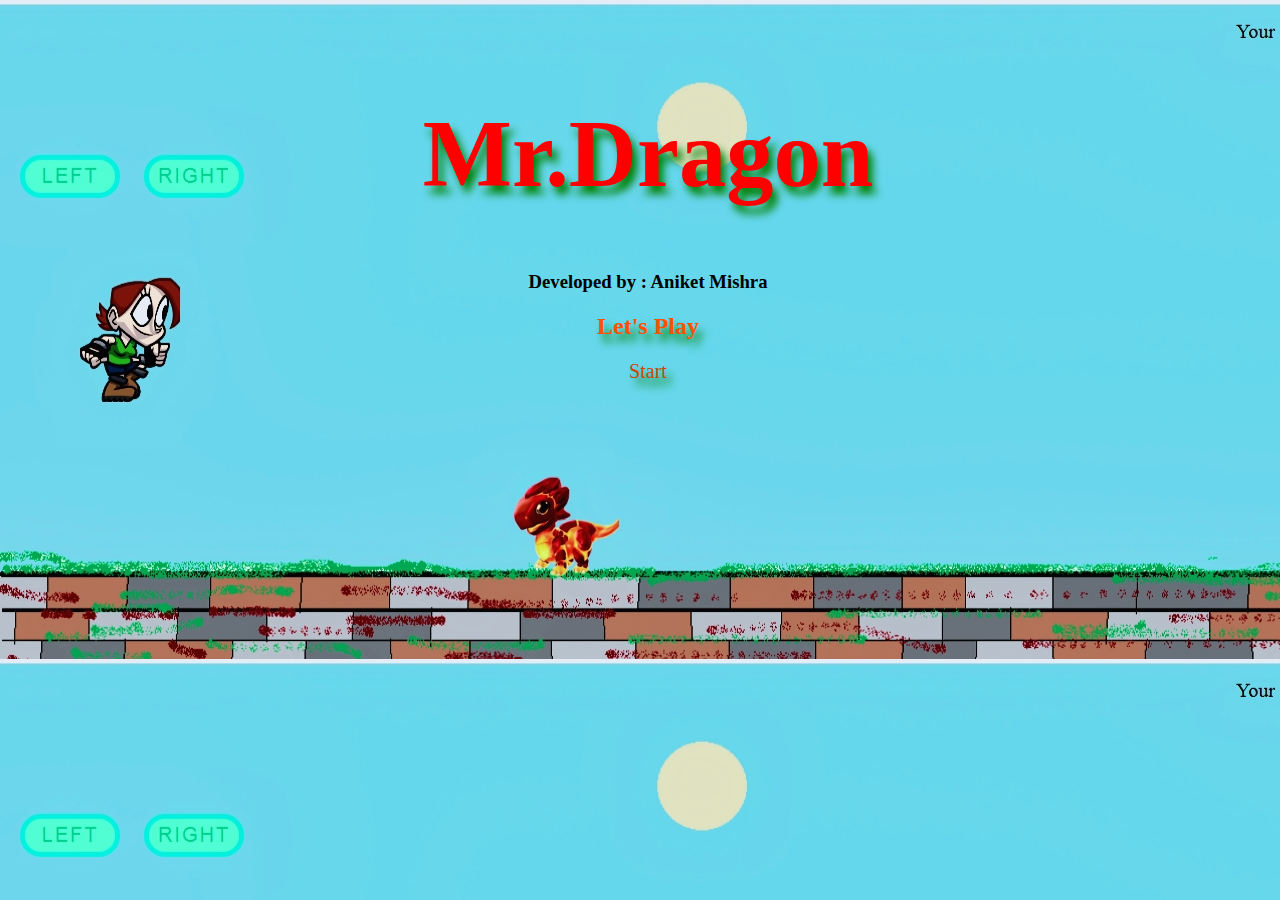
<file: index.html>
<!DOCTYPE html>
<html lang="en">
<head>
    <meta charset="UTF-8">
    <meta http-equiv="X-UA-Compatible" content="IE=edge">
    <meta name="viewport" content="width=device-width, initial-scale=1.0">
    <title>Mr.Dragon</title>
<style>
    .bg{
        background-image: url('frontbg.jpg');
        width: 100%;
        
    }
h1{
    text-align: center;
    margin-top: 100px;
    font-family: Lucida Calligraphy;  
    font-size: 2.5cm;  
    color: red;  
    text-shadow: 5px 8px 9px green; 
  
}
h3{
    text-align: center;

}
h2{
    text-align: center;
    font-family: Lucida Calligraphy; 
    text-shadow: 5px 8px 9px green; 
    color: rgb(255, 81, 0); 
}
a{
 font-size: 20px;
    text-decoration: none;
    font-family: Lucida Calligraphy; 
    text-shadow: 5px 8px 9px green; 
    color: rgb(202, 70, 9); 
}
a:hover{
    color:rgb(68, 216, 23);
}

</style>

</head>
<body  class="bg">
  <div>
      <h1>
          Mr.Dragon
      </h1>
      <h3>
          Developed by : Aniket Mishra
      </h3>
      <h2>
          Let's Play
      </h2>
    <center>  <a href="game.html">Start</a></center>
  </div>
</body>
</html>
</file>
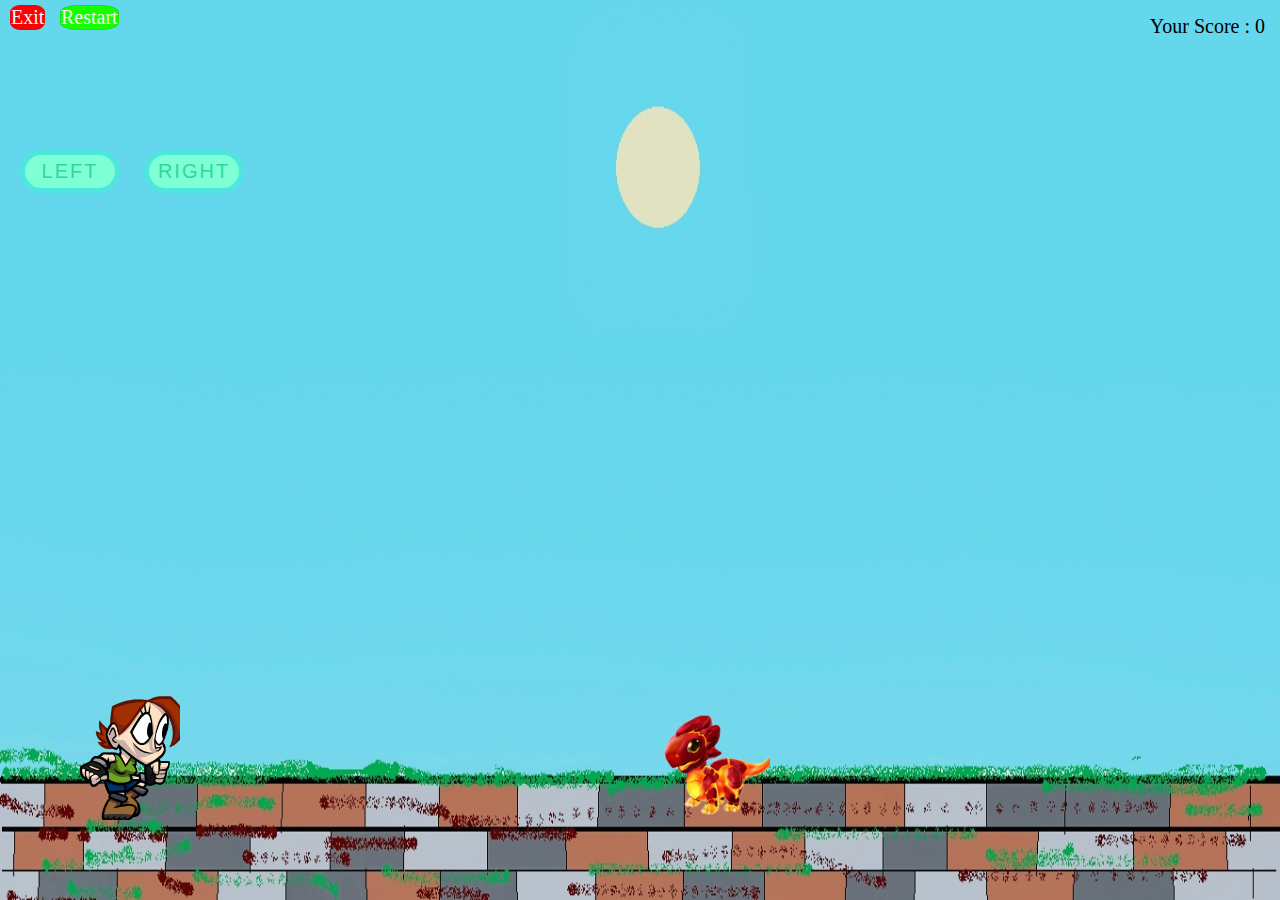
<file: game.html>
<!DOCTYPE html>
<html lang="en">
<head>
    <meta charset="UTF-8">
    <meta http-equiv="X-UA-Compatible" content="IE=edge">
    <meta name="viewport" content="width=device-width, initial-scale=1.0">
    <title>Mr.Dragon</title>
    <link rel="stylesheet" href="style.css">

  <script src="script.js"></script>
</head>
<body >
    <div class="gamec">
        <a class="exit" href="index.html">Exit</a>
        <a class="restart" href="game.html">Restart</a>
      <div class="gameover">Game Over</div>
        <div id="scorecont">Your Score : 0</div>
    <div class="hero animateHero" id="myimg"></div> 
    
    <div class="villan villanAni" ></div>
     <input class="but" type = "button" value = "left" onclick = "moveleft();" /> 
    <input class="but" type = "button" value = "Right" onclick = "moveRight();" />
   
        
    </div>



</body>
</html>
</file>
<file: style.css>
*{
    margin: 0;
    padding: 0;
}


body{
    background-image: url('bg.jpg');
  
    background-size: 100vw 100vh;
    background-repeat: no-repeat;
    height: 500x;
    overflow: hidden;
  
   
}
.hero{
    background-image: url('sprite-sheet-animations-tutorial-504830.png');
    background-repeat: no-repeat;
    width: 130px;
    height: 150px;
    background-size: cover;
    
    position: absolute;
    bottom: 80px;
}
.villan{
    background-image: url('BackgroundEraser_20210319_204439832.png');
    background-repeat: no-repeat;
    width: 130px;
    height: 150px;
    background-size: cover;
    bottom: 60px;
    position:absolute;
    left: 50vw;
  
}
.gameover{
    visibility: hidden;
    position: absolute;
 margin-top: 150px;
    font-size: 80px;
    margin-left: 500px;
 
    
}

#scorecont{
  margin-top: 15px;  
margin-right: 15px;
float: right;
font-size: 20px;


}

.but{
    margin-top: 150px;
    padding: 5px;
    width: 100px;
    margin-left: 20px;
    border-radius: 100px;
    font-weight: 300;
    font-size: 20px;
    border:5px solid #4fe6e0;
    text-transform: uppercase;
    letter-spacing: 2px;
    cursor: pointer;
    transition: 1.5s;
    background-color: aquamarine;
    color: rgb(48, 214, 159);
}

.but:hover{
    box-shadow: 0 5px 0 #6aceca inset, 0 5px 0  #71c9c6 ;
}

.animateHero{
    animation: animateHero 1.5s linear infinite ;
}

@keyframes animateHero{

0%{
    bottom: 80px;
}
50%{
    bottom: 330px;
}
100%{
    bottom: 80px;
}

}
.villanAni{
    animation: villanAni 2.5s linear infinite;
}
@keyframes villanAni{
    0%{
        left: 100vw;
    }
    100%{
        left: -10vw;
    }
}

.exit{
    position: absolute;
    margin-top: 5px;
    margin-left: 10px;
    text-decoration: none;
    font-size: 20px;
    color: whitesmoke;
    cursor: pointer;
    border:1px solid #eb0505;
    background-color: red;
    border-radius: 30%;   

}

.restart{
    position: absolute;
    margin-top: 5px;
    margin-left: 60px;
    text-decoration: none;
    font-size: 20px;
    color: whitesmoke;
    cursor: pointer;
    border:1px solid #10e708;
    background-color: rgb(21, 255, 0);
    border-radius: 30%;
}

.exit:hover{
       color: rgb(234, 238, 12);
}
.restart:hover{
    color: rgb(248, 232, 4);
}
</file>
